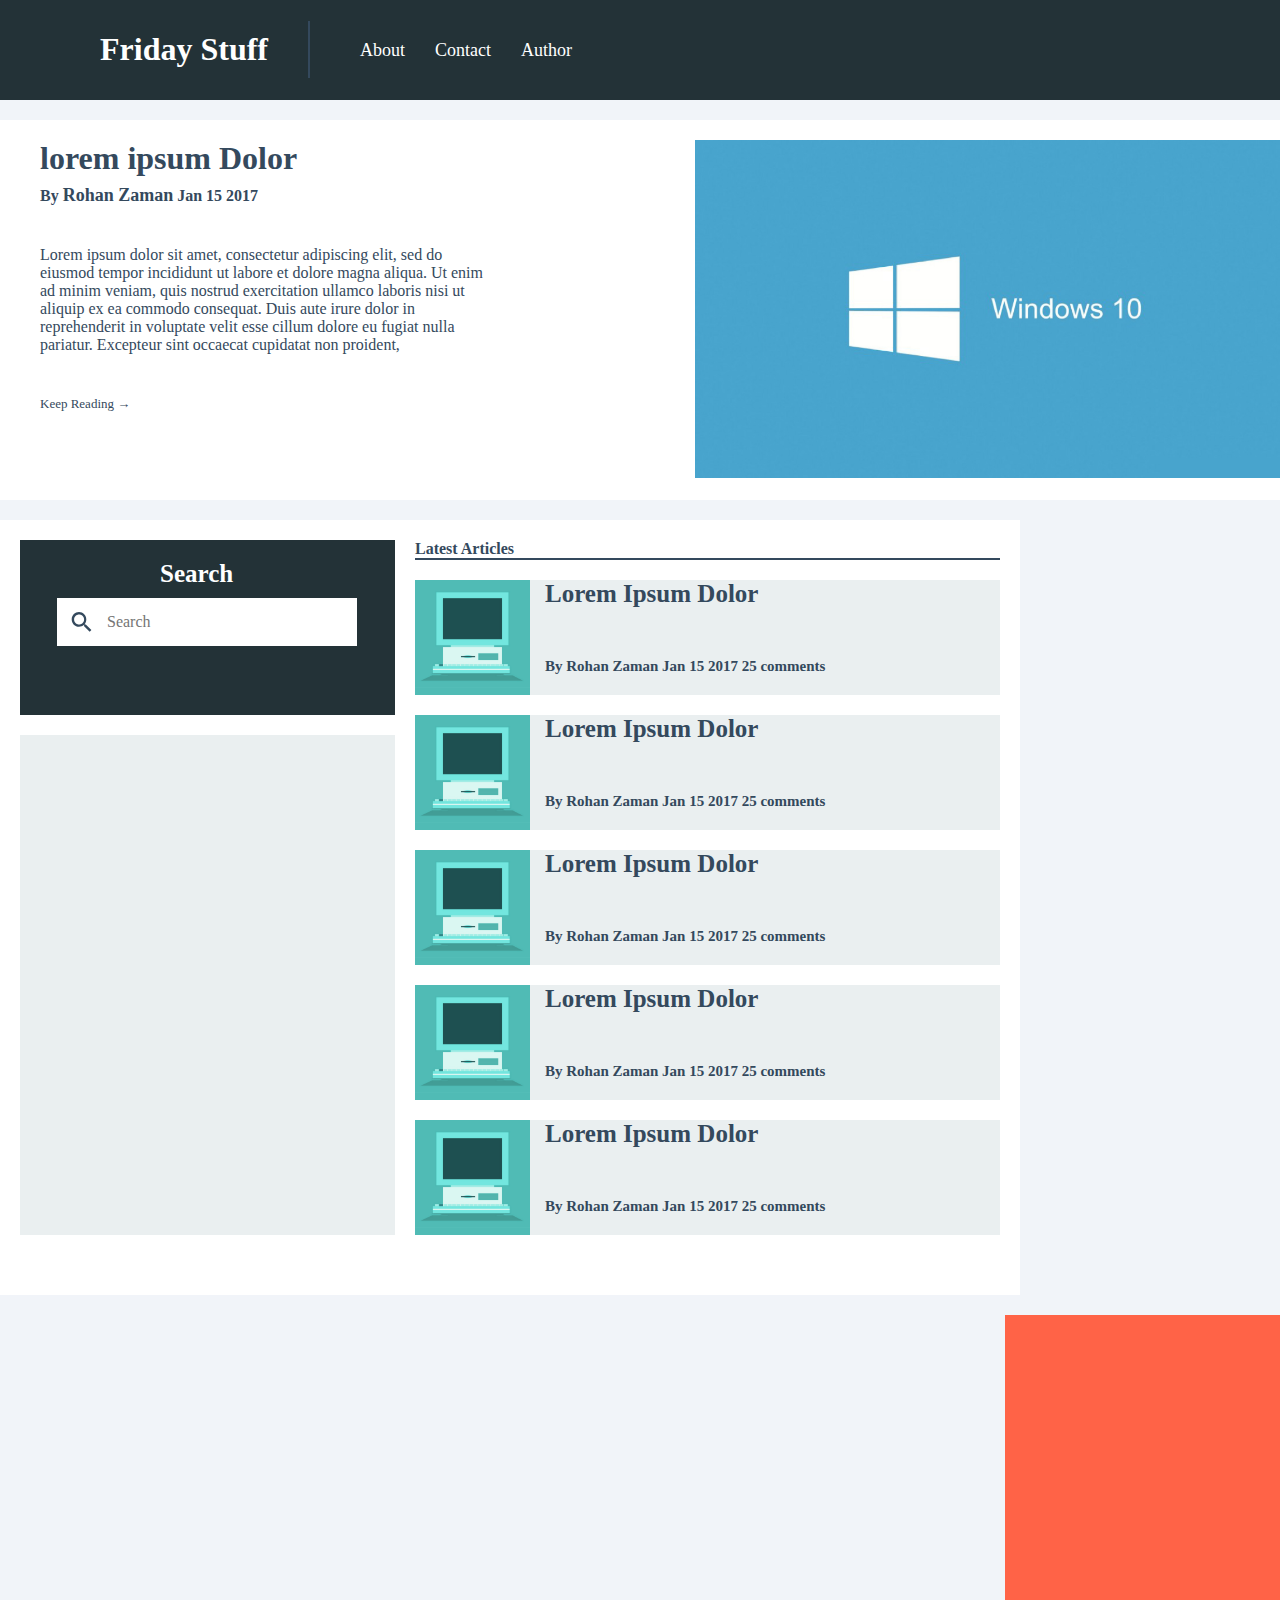
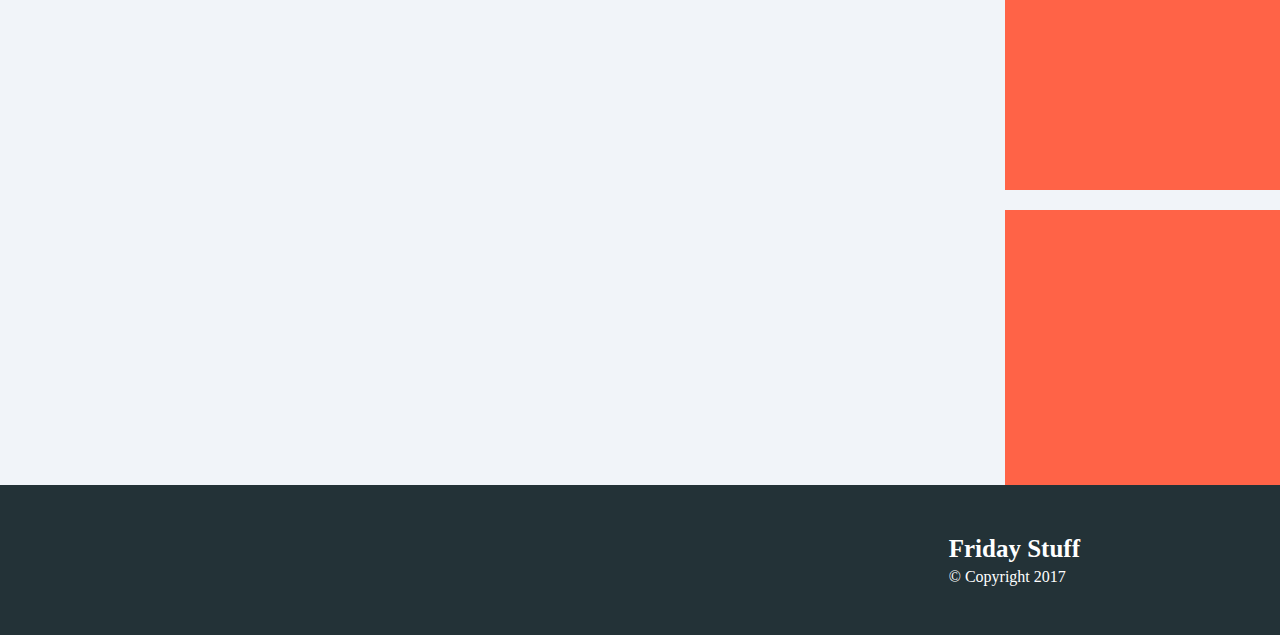
<file: index.html>
<!DOCTYPE html>
<html lang="en-us">
  <head>
    <script async src="//pagead2.googlesyndication.com/pagead/js/adsbygoogle.js"></script>
    <script>
      (adsbygoogle = window.adsbygoogle || []).push({
        google_ad_client: "ca-pub-5614005434578337",
        enable_page_level_ads: true
      });
    </script>
    <meta charset="utf-8">
    <title>Friday Stuff</title>
    <link rel="stylesheet" href="css/master.css">

  </head>
  <body>
    <header>
      <a href="index.html"><h1>Friday Stuff</h1></a>

      <a href="sites/about.html"><p>About</p></a>
      <a href="#"><p>Contact</p></a>
      <a href="sites/author.html"><p>Author</p></a>

      <!--<a href="#"><img src="img/icons/Search.svg" alt="Search"></a>-->
      <!--<form>
        <input type="text" name="search" placeholder="Search">
      </form>-->
    </header>

    <div class="scrollbar">
      <div class="slider"></div>
    </div>

    <section>
      <div class="main-article">
        <div>
          <a href="blog/lorem.html"><h1>lorem ipsum Dolor</h1></a>
          <h4>By <span>Rohan Zaman</span> Jan 15 2017</h4>
          <p>Lorem ipsum dolor sit amet, consectetur adipiscing elit,
             sed do eiusmod tempor incididunt ut labore et dolore magna aliqua.
             Ut enim ad minim veniam, quis nostrud exercitation ullamco laboris
             nisi ut aliquip ex ea commodo consequat. Duis aute irure dolor in
             reprehenderit in voluptate velit esse cillum dolore eu fugiat nulla
             pariatur. Excepteur sint occaecat cupidatat non proident,</p>
          <a href="blog/lorem.html"><p><span>Keep Reading &rarr;</span></p></a>
        </div>

        <a href="blog/lorem.html"><img src="img/wallpaper.jpg" alt="wallpaper"></a>
      </div>
    </section>

    <section class="all-stuff">
      <section  class="main-body">
        <div class="late-art">
          <h4>Latest Articles</h4>

          <div class="br-art up">
            <img src="img/com-wall.jpg" alt="">
            <h1>Lorem Ipsum Dolor</h1>
            <h5>By Rohan Zaman Jan 15 2017 25 comments</h5>
          </div>
          <div class="br-art">
            <img src="img/com-wall.jpg" alt="">
            <h1>Lorem Ipsum Dolor</h1>
            <h5>By Rohan Zaman Jan 15 2017 25 comments</h5>
          </div>
          <div class="br-art">
            <img src="img/com-wall.jpg" alt="">
            <h1>Lorem Ipsum Dolor</h1>
            <h5>By Rohan Zaman Jan 15 2017 25 comments</h5>
          </div>
          <div class="br-art">
            <img src="img/com-wall.jpg" alt="">
            <h1>Lorem Ipsum Dolor</h1>
            <h5>By Rohan Zaman Jan 15 2017 25 comments</h5>
          </div>
          <div class="br-art">
            <img src="img/com-wall.jpg" alt="">
            <h1>Lorem Ipsum Dolor</h1>
            <h5>By Rohan Zaman Jan 15 2017 25 comments</h5>
          </div>
        </div>

        <div class="left-side">
          <div class="search-box">
            <h1>Search</h1>
            <form>
              <input type="text" name="search" placeholder="Search">
            </form>
          </div>
          <div class="our">

          </div>
        </div>
      </section>

      <section class="ad">
        <div class="top-ad">

        </div>
        <div class="mid-ad">

        </div>
      </section>
    </section>

    <footer>
      <div>
        <h1>Friday Stuff</h1>
        <p>&copy Copyright 2017</p>
      </div>
    </footer>
  </body>
</html>
</file>
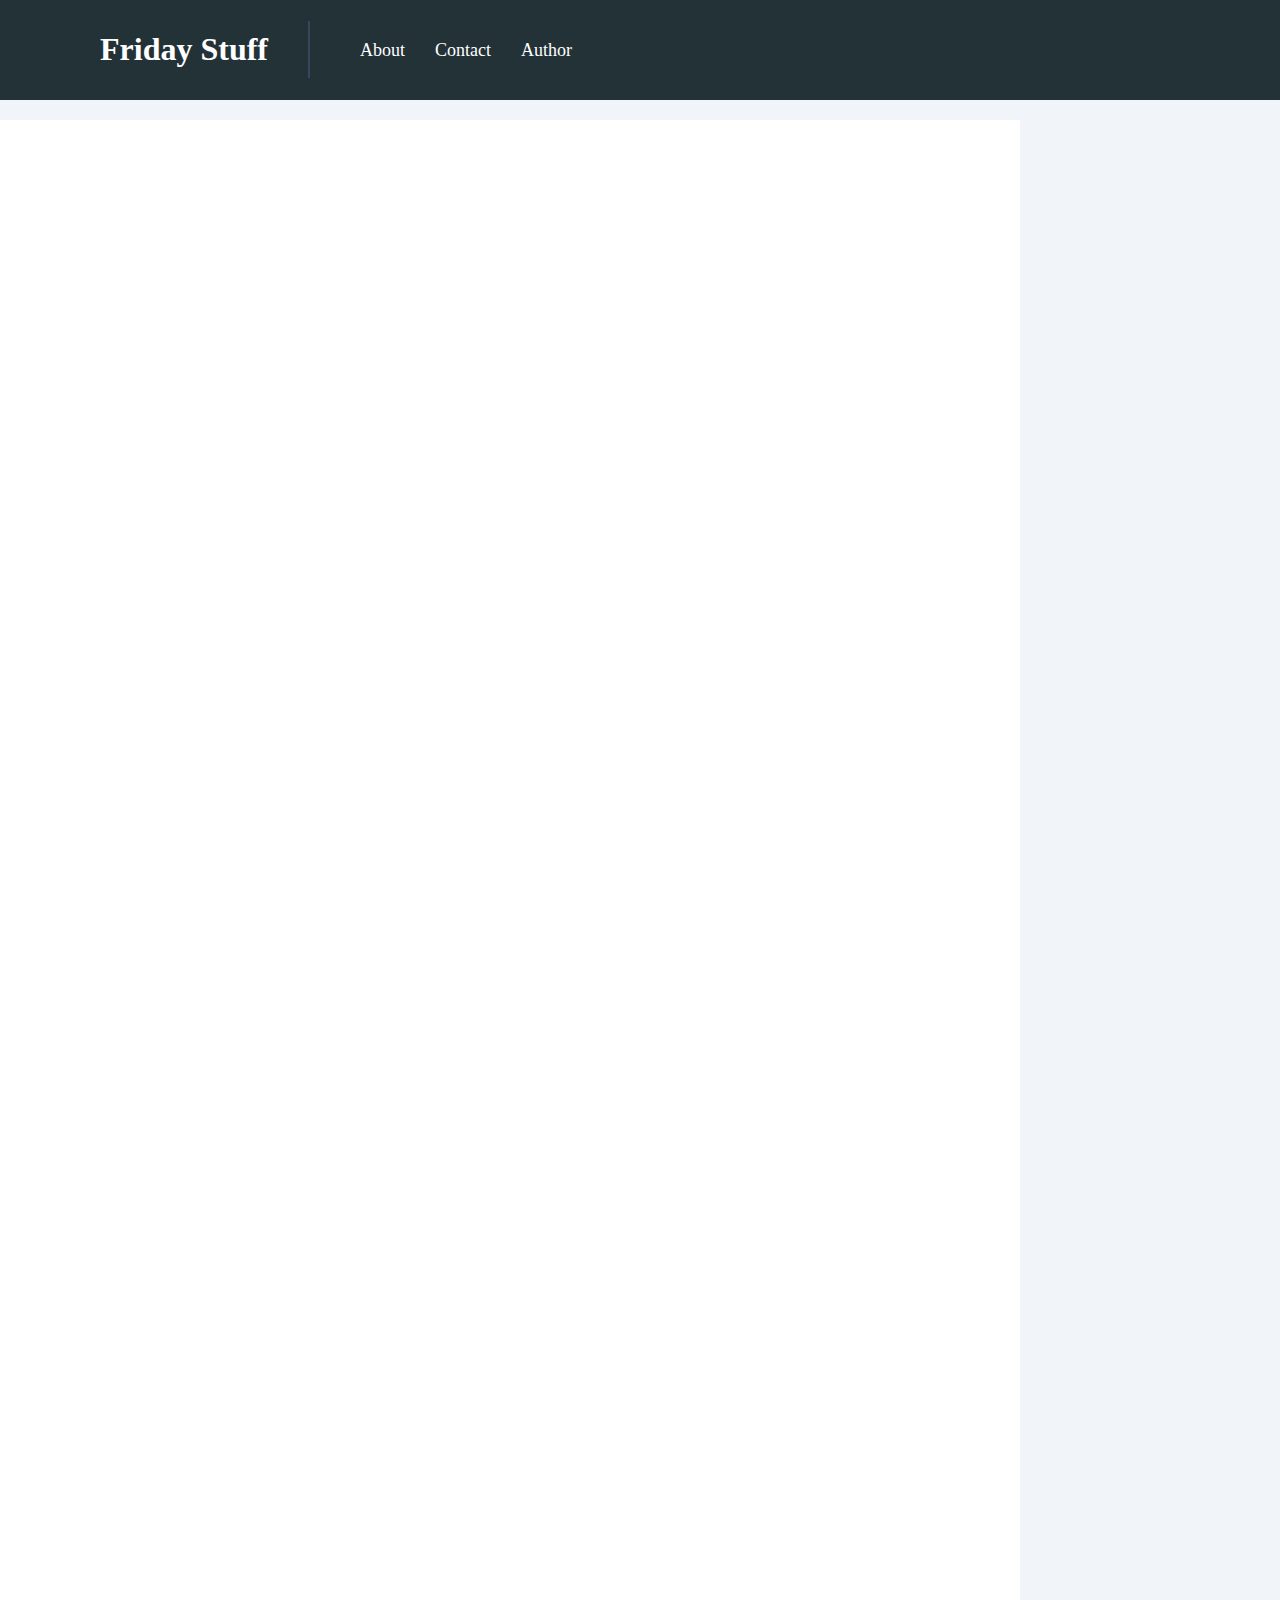
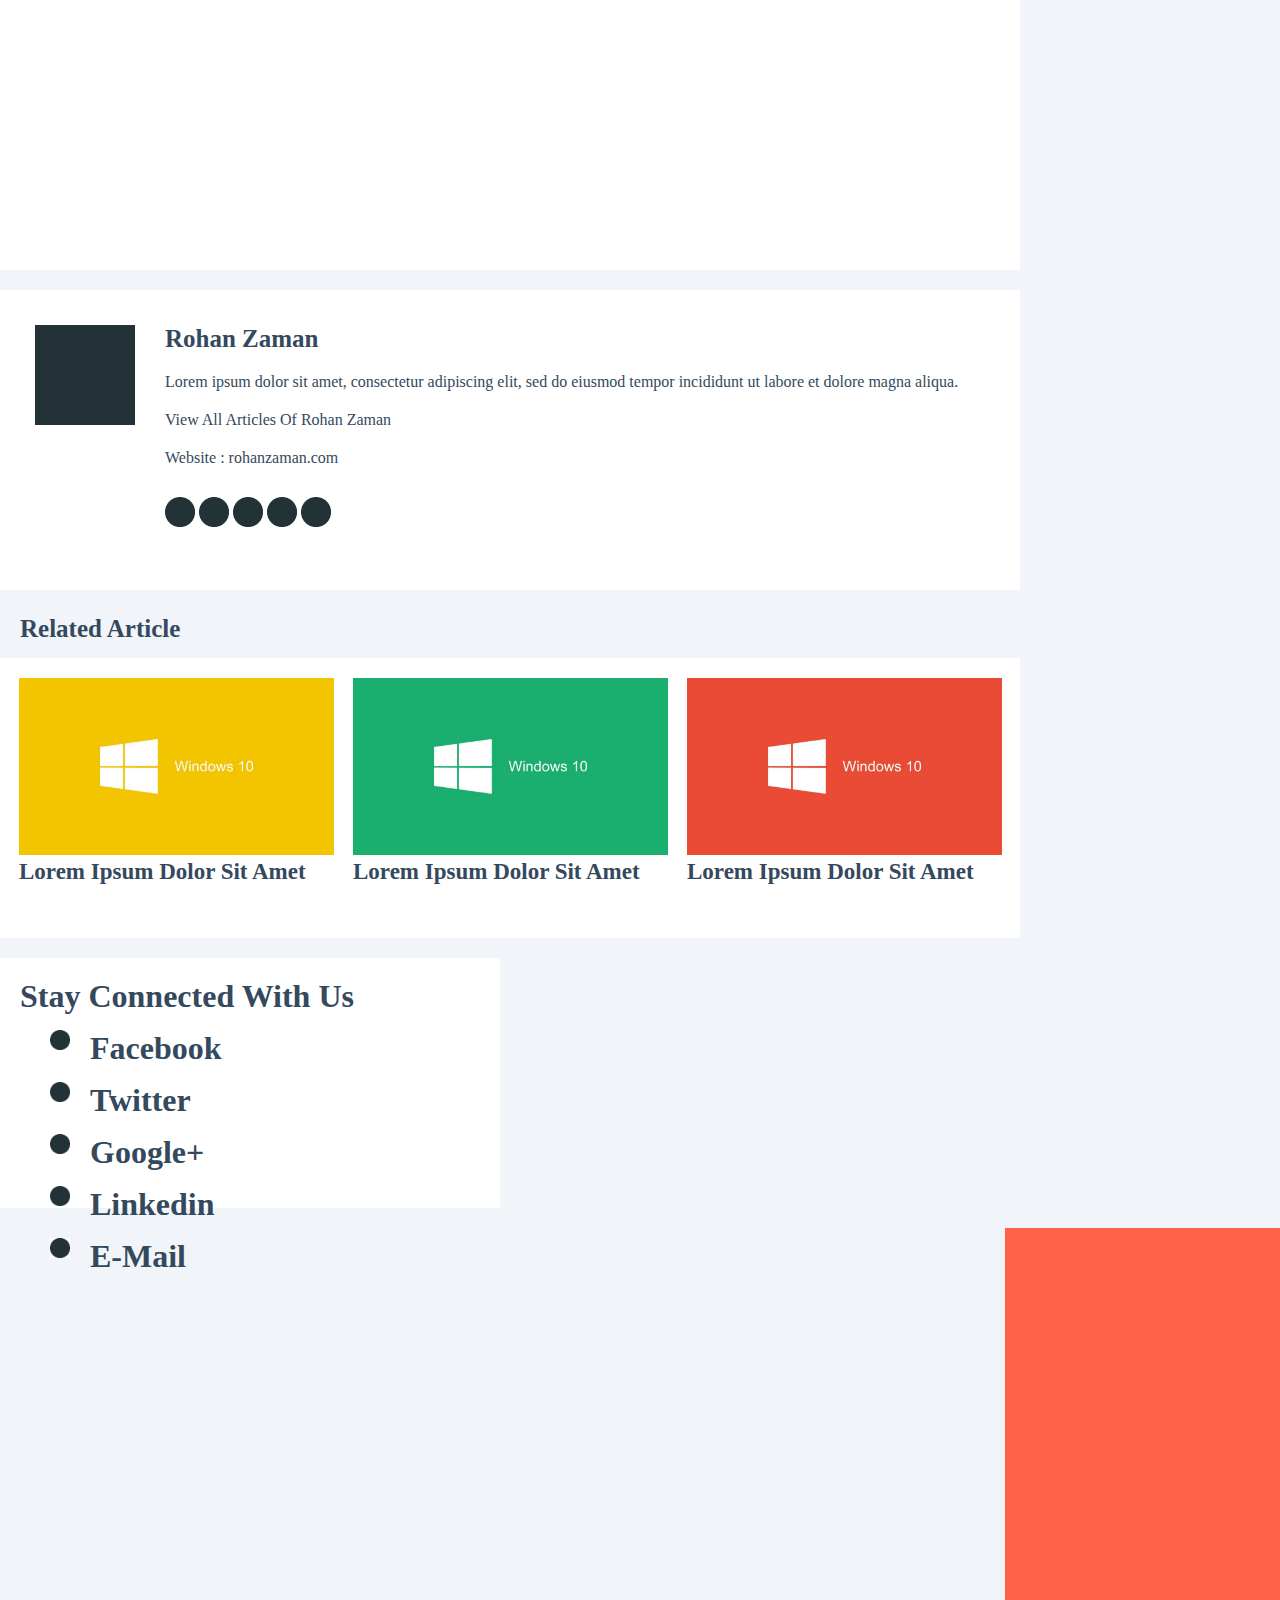
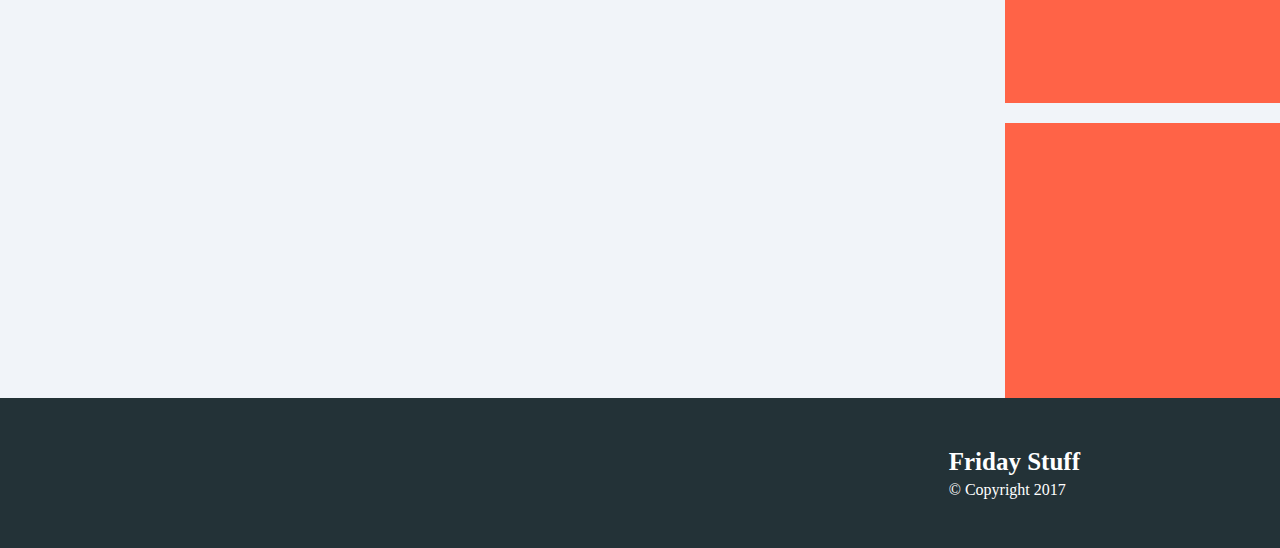
<file: blog/lorem.html>
<!DOCTYPE html>
<html lang="en-us">
  <head>
    <meta charset="utf-8">
    <title>Friday Stuff</title>
    <link rel="stylesheet" href="../css/master.css">
  </head>
  <body>
    <header>
      <a href="../index.html"><h1>Friday Stuff</h1></a>

      <a href="../sites/about.html"><p>About</p></a>
      <a href="#"><p>Contact</p></a>
      <a href="../sites/author.html"><p>Author</p></a>

      <a href="#"><img src="../img/icons/Search.svg" alt="Search"></a>
    </header>

    <section class="all-stuff">

      <section class="main-art">
        <div class="post">

        </div>

        <div class="post-author">
          <img src="../img/rohan-zaman.jpg" alt="" class="po-im">
          <h1>Rohan Zaman</h1>
          <p>Lorem ipsum dolor sit amet, consectetur adipiscing elit, sed do eiusmod tempor incididunt ut labore et dolore magna aliqua.</p>
          <p>View All Articles Of Rohan Zaman</p>
          <p>Website : rohanzaman.com</p>

          <div>
            <img src="../img/social media.jpg" alt="" class="social-media-icon">
            <img src="../img/social media.jpg" alt="" class="social-media-icon">
            <img src="../img/social media.jpg" alt="" class="social-media-icon">
            <img src="../img/social media.jpg" alt="" class="social-media-icon">
            <img src="../img/social media.jpg" alt="" class="social-media-icon">
          </div>
        </div>

        <h1 class="rel-h">Related Article</h1>
        <div class="related-article">

          <div class="rel-thumb">
            <img src="../img/wallpaper-yellow.jpg" alt="">
            <h1>Lorem Ipsum Dolor Sit Amet</h1>
          </div>

          <div class="rel-thumb">
            <img src="../img/wallpaper-green.jpg" alt="">
            <h1>Lorem Ipsum Dolor Sit Amet</h1>
          </div>

          <div class="rel-thumb">
            <img src="../img/wallpaper-red.jpg" alt="">
            <h1>Lorem Ipsum Dolor Sit Amet</h1>
          </div>
        </div>

        <div class="stay-con">
          <h1>Stay Connected With Us</h1>

          <div class="social-media">
            <a href="#"><img src="../img/social media.jpg" alt="" class="stay-con-icon"></a>
            <a href="#"><h1>Facebook</h1></a>
          </div>

          <div class="social-media">
            <a href="#"><img src="../img/social media.jpg" alt="" class="stay-con-icon"></a>
            <a href="#"><h1>Twitter</h1></a>
          </div>

          <div class="social-media">
            <a href="#"><img src="../img/social media.jpg" alt="" class="stay-con-icon"></a>
            <a href="#"><h1>Google+</h1></a>
          </div>

          <div class="social-media">
            <a href="#"><img src="../img/social media.jpg" alt="" class="stay-con-icon"></a>
            <a href="#"><h1>Linkedin</h1></a>
          </div>

          <div class="social-media">
            <a href="#"><img src="../img/social media.jpg" alt="" class="stay-con-icon"></a>
            <a href="#"><h1>E-Mail</h1></a>
          </div>

        </div>
      </section>

      <section class="ad">
        <div class="top-ad">

        </div>
        <div class="mid-ad">

        </div>
      </section>
    </section>

    <footer>
      <div>
        <h1>Friday Stuff</h1>
        <p>&copy Copyright 2017</p>
      </div>
    </footer>

  </body>
</html>
</file>
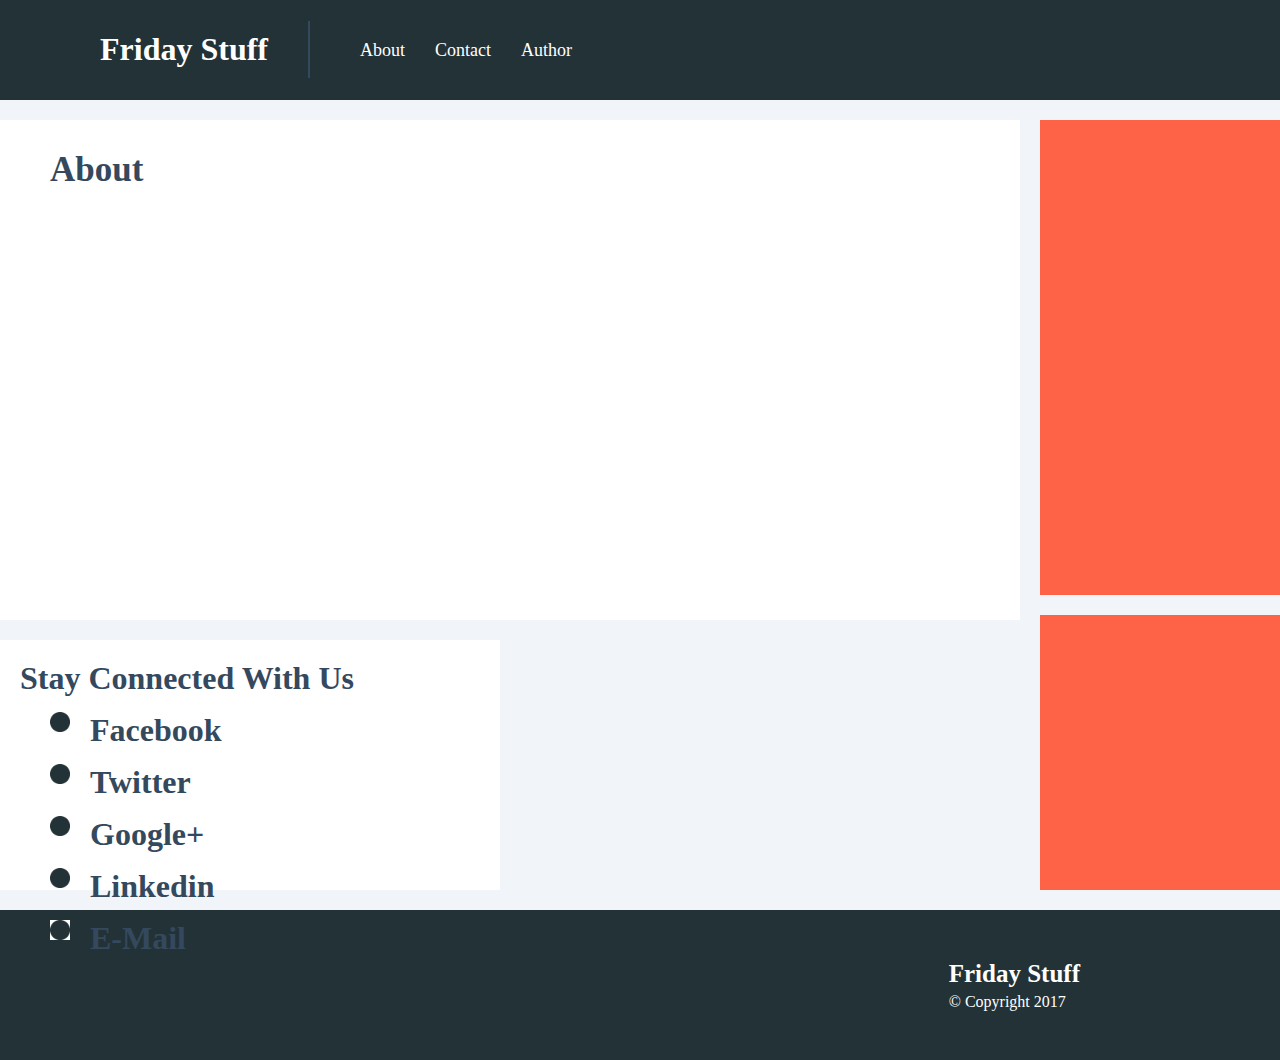
<file: sites/about.html>
<!DOCTYPE html>
<html lang="en-us">
  <head>
    <meta charset="utf-8">
    <title>Friday Stuff</title>
    <link rel="stylesheet" href="../css/master.css">
  </head>
  <body>
    <header>
      <a href="../index.html"><h1>Friday Stuff</h1></a>

      <a href="about.html"><p>About</p></a>
      <a href="#"><p>Contact</p></a>
      <a href="author.html"><p>Author</p></a>

      <a href="#"><img src="../img/icons/Search.svg" alt="Search"></a>
    </header>

    <section id="all-about">
      <section class="left-about">

        <div class="about-sec">
          <h1>About</h1>
        </div>

        <div class="stay-con">
          <h1>Stay Connected With Us</h1>

          <div class="social-media">
            <a href="#"><img src="../img/social media.jpg" alt="" class="stay-con-icon"></a>
            <a href="#"><h1>Facebook</h1></a>
          </div>

          <div class="social-media">
            <a href="#"><img src="../img/social media.jpg" alt="" class="stay-con-icon"></a>
            <a href="#"><h1>Twitter</h1></a>
          </div>

          <div class="social-media">
            <a href="#"><img src="../img/social media.jpg" alt="" class="stay-con-icon"></a>
            <a href="#"><h1>Google+</h1></a>
          </div>

          <div class="social-media">
            <a href="#"><img src="../img/social media.jpg" alt="" class="stay-con-icon"></a>
            <a href="#"><h1>Linkedin</h1></a>
          </div>

          <div class="social-media">
            <a href="#"><img src="../img/social media.jpg" alt="" class="stay-con-icon"></a>
            <a href="#"><h1>E-Mail</h1></a>
          </div>

        </div>
      </section>

      <section class="ad">
        <div class="top-ad">

        </div>
        <div class="mid-ad">

        </div>
      </section>
    </section>

    <footer>
      <div>
        <h1>Friday Stuff</h1>
        <p>&copy Copyright 2017</p>
      </div>
    </footer>

  </body>
</html>
</file>
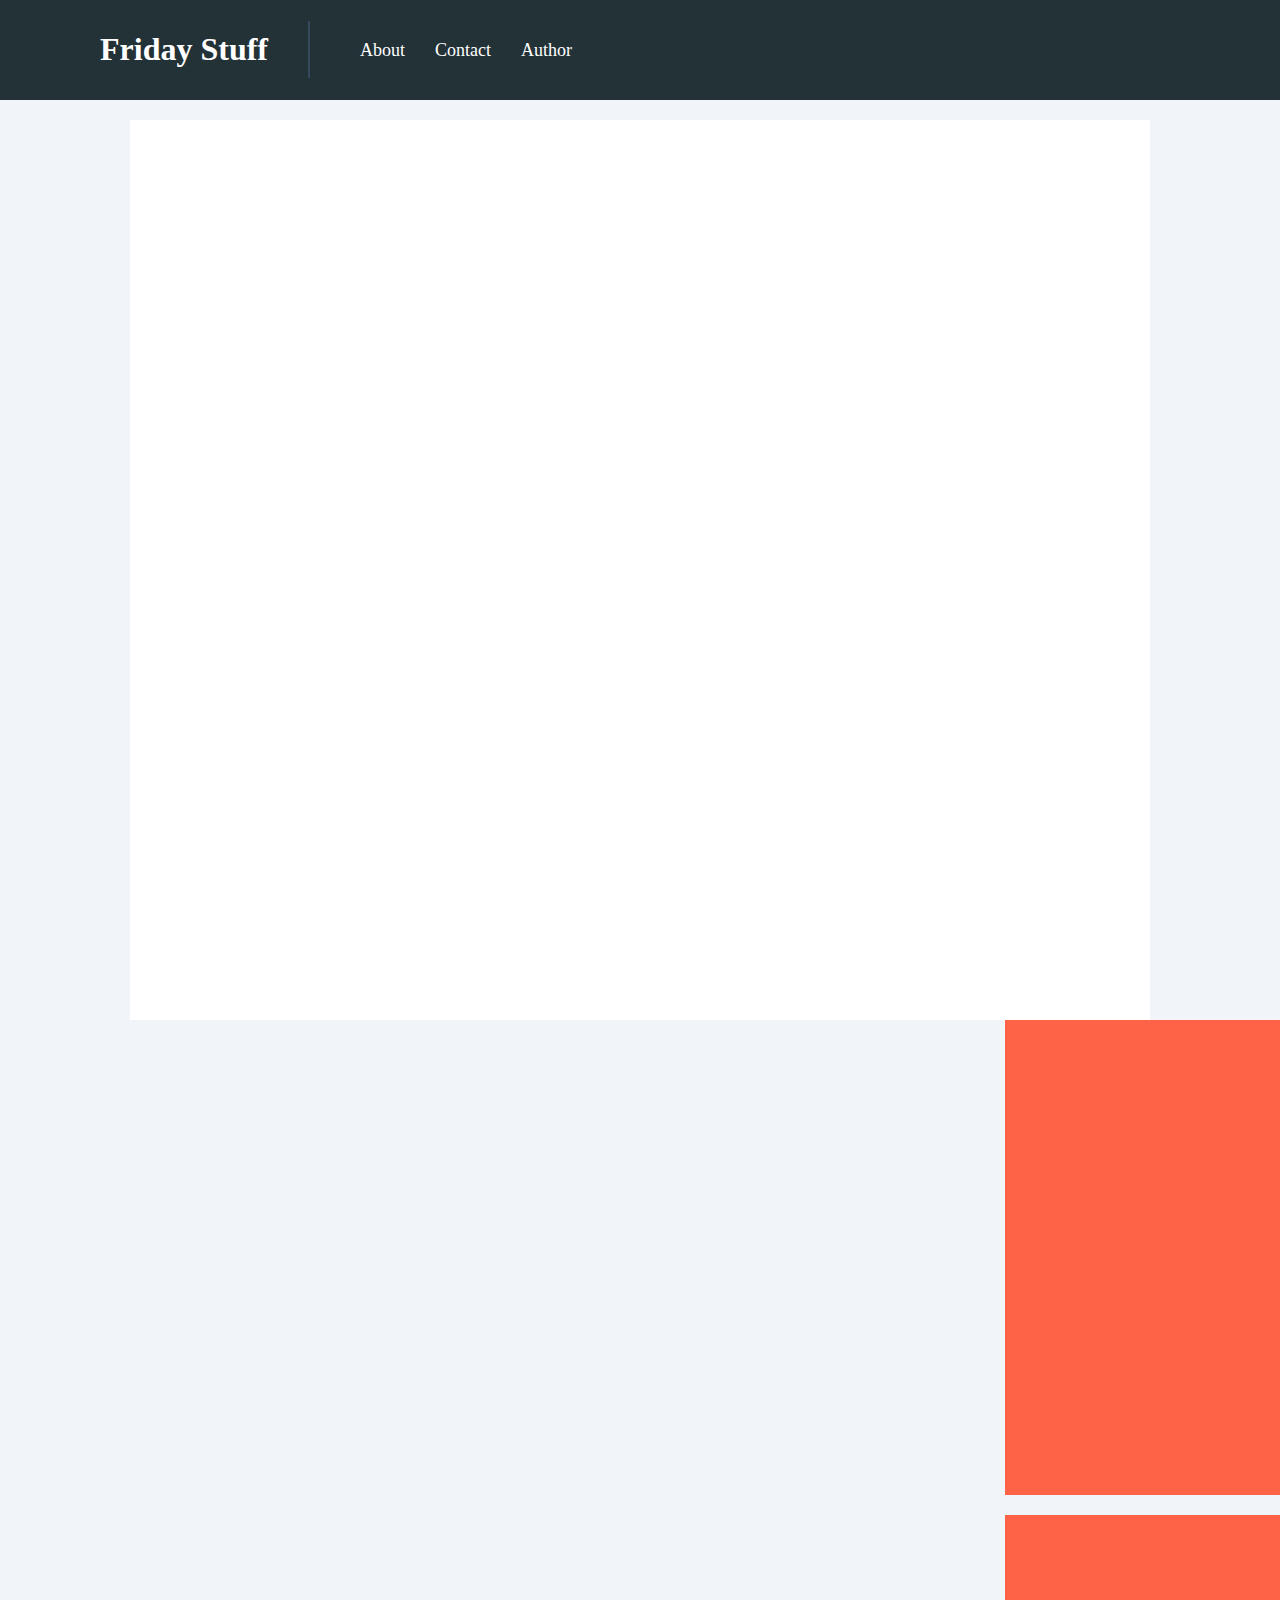
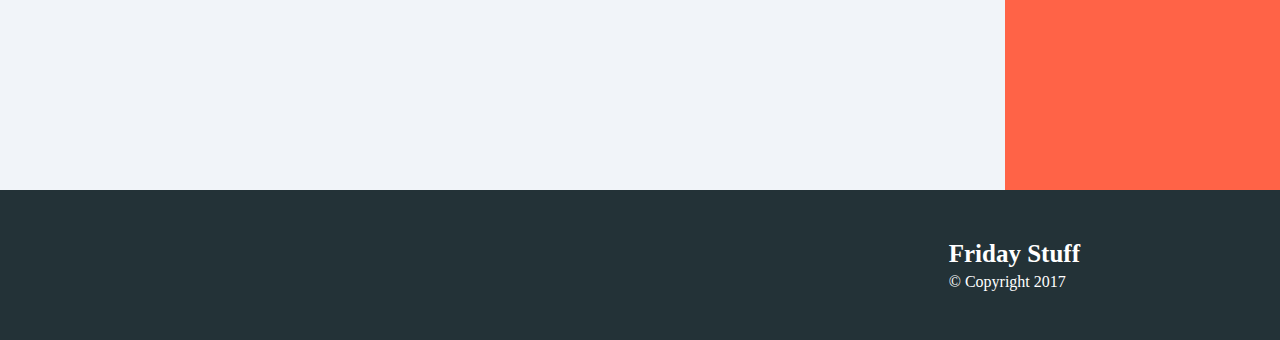
<file: sites/author.html>
<!DOCTYPE html>
<html lang="en-us">
  <head>
    <meta charset="utf-8">
    <title>Friday Stuff</title>
    <link rel="stylesheet" href="../css/master.css">
  </head>
  <body>
    <header>
      <a href="../index.html"><h1>Friday Stuff</h1></a>

      <a href="about.html"><p>About</p></a>
      <a href="#"><p>Contact</p></a>
      <a href="author.html"><p>Author</p></a>

      <a href="#"><img src="../img/icons/Search.svg" alt="Search"></a>
    </header>

    <section class="all-stuff">
      <section>
        <div class="author">

        </div>
      </section>


      <section class="ad">
        <div class="top-ad">

        </div>
        <div class="mid-ad">

        </div>
      </section>
    </section>

    <footer>
      <div>
        <h1>Friday Stuff</h1>
        <p>&copy Copyright 2017</p>
      </div>
    </footer>

  </body>
</html>
</file>
<file: css/master.css>
*{
  font-family: Gotham Rounded;
  color: #34495D;
  margin: 0px auto;
  padding: 0px auto;
}

body{
  background-color: #F1F4F9;
  margin: 120px 0px 0px 0px;
  width: 100%;
}

/********** Header **********/

header {
  background-color: #233237;
  height: 100px;
  overflow: hidden;
  position: fixed;
  top: 0;
  width: 100%;
}

header h1 {
  border-right: 2px solid #34495D;
  color: #fff;
  float: left;
  margin: 21px 20px 0px 0px;
  padding: 10px 40px 10px 100px;
}

header p {
  color: #fff;
  float: left;
  font-size: 18px;
  margin: 40px 0px 0px 30px;
}

header p:hover {
  color: #34495D;
  transition: 0.3s;
}

/*header img {
  float: right;
  height: 35px;
  margin: 35px 100px 0px 0px;
  width: 35px;
}*/

header input {
  float: right;
  width: 200px;
  box-sizing: border-box;
  border: 0;
  outline: 0;
  font-size: 16px;
  background-color: white;
  background-image: url('../img/icons/small-search.svg');
  background-position: 0px 0px;
  background-repeat: no-repeat;
  padding: 15px 25px 15px 40px;
  margin: 25px 285px 0px 0px;
}

a {
  text-decoration: none;
}

/********** Home Page **********/

.main-article {
  background-color: #fff;
  height: 380px;
  margin: 20px auto;
  width: 1315px;
}

.main-article div {
  float: left;
}

.main-article h1 {
  color: #34495D;
  height: 20px;
  margin: 20px 0px 0px 40px;
}

.main-article img {
  float: right;
  height: 337.5px;
  margin: 20px 20px 0px 0px;
  width: 600px;
}

.main-article h4 {
  margin: 25px 0px 0px 40px;
}

.main-article h4 span {
  color: #34495D;
  font-size: 18px;
}

.main-article p {
  margin: 40px 0px 0px 40px;
  width: 450px;
}

.main-article p span {
  font-size: 13px;
}

.all-stuff {
  margin: 20px auto;
  max-width: 1315px;
}

.main-body {
  background-color: #fff;
  float: left;
  height: 775px;
  margin-bottom: 20px;
  width: 1020px;
}

.late-art {
  float: right;
  height: 500px;
  margin: 20px 20px 0px 0px;
  max-width: 585px;
  width: 585px;
}

.late-art h4 {
  border-bottom: 2px solid #34495D;
}

.br-art {
  background-color: #EAEFF0;
  height: 130px;
  margin: 20px 0px 0px 0px;
  max-height: 115px;
}

.up {
  margin: 20px auto;
}

.br-art img {
  float: left;
  height: 115px;
  width: 115px;
}

.br-art h1 {
  font-size: 25px;
  margin: 0px 0px 0px 130px;
}

.br-art h5 {
  font-size: 15px;
  margin: 50px 0px 0px 130px;
}

.left-side {
  float: left;
  max-width: 400px;
}

.search-box {
  background-color: #233237;
  height: 175px;
  margin: 20px 0px 0px 20px;
  width: 375px;
}

.search-box h1 {
  color: #fff;
  font-size: 25px;
  padding: 20px 0px 0px 140px;
}

.search-box input {
  width: 300px;
  box-sizing: border-box;
  border: 0;
  outline: 0;
  font-size: 16px;
  background-color: white;
  background-image: url('../img/icons/small-search.svg');
  background-position: 0px 0px;
  background-repeat: no-repeat;
  padding: 15px 25px 15px 50px;
  margin: 10px 0px 0px 37px;
}

.our {
  background-color: #EAEFF0;
  height: 500px;
  margin: 20px 0px 0px 20px;
  width: 375px;
}

/********** Advertisement **********/

.ad {
  float: right;
  margin: 0px 0px 0px 0px;
  max-width: 275px;
  width: 275px;
}

.top-ad {
  background-color: tomato;
  height: 475px;
  width: 275px;
}

.mid-ad {
  background-color: tomato;
  height: 275px;
  margin-top: 20px;
  width: 275px;
}

/********** About Page **********/

#all-about {
  margin: 20px auto;
  width: 1315px;
}

.about-sec {
  background-color: #fff;
  float: left;
  height: 500px;
  width: 1020px;
}

.about-sec h1 {
  font-size: 35px;
  margin: 30px 0px 0px 50px;
}

.left-about {
  float: left;
}

.stay-con {
  background-color: #fff;
  clear: left;
  float: left;
  height: 250px;
  margin: 20px 0px 20px 0px;
  width: 500px;
}

.stay-con h1 {
  margin: 20px 0px 0px 20px;
}

.stay-con-icon {
  display: list-item;
  float: left;
  height: 20px;
  margin: 0px 0px 0px 0px;
  width: 20px;
}

.social-media {
  margin: 15px 0px 0px 50px;
}

.social-media h1 {
  margin: 10px 0px 0px 40px;
}

/********** Blog Page **********/

.main-art {
  float: left;
  max-width: 1020px;
}

.post {
  background-color: #fff;
  float: left;
  height: 1750px;
  width: 1020px;
}

.post-author {
  float: left;
  background-color: #fff;
  height: 300px;
  margin: 20px 0px 0px 0px ;
  width: 1020px;
}

.post-author div {
  margin-left: 165px;
}

.social-media-icon {
  height: 30px;
  margin: 30px 0px 0px 0px;
  width: 30px;
}

.po-im {
  height: 100px;
  float: left;
  margin: 35px 0px 0px 35px;
  width: 100px;
}

.post-author h1 {
  font-size: 25px;
  margin: 35px 0px 0px 165px;
}

.post-author p {
  margin: 20px 0px 0px 165px;
}

.related-article {
  background-color: #fff;
  float: left;
  height: 280px;
  margin: 15px 0px 0px 0px;
  width: 1020px;
}

.rel-h {
  float: left;
  font-size: 25px;
  margin: 25px 0px 0px 20px;
}

.rel-thumb {
  float: left;
  margin: 20px 0px 0px 19px;
  max-width: 315px;
}

.rel-thumb img {
  height: 177.188px;
  width: 315px;
}

.rel-thumb h1 {
  font-size: 23px;
}

/********** Author Page **********/
.author {
  background-color: #fff;
  height: 900px;
  width: 1020px;
}

/********** Footer **********/

footer {
  background-color: #233237;
  clear: both;
  float: center;
  height: 150px;
  margin: 0px 0px 0px 0px;
}

footer div {
  float: right;
  margin: 50px 200px 0px 0px;
}

footer h1 {
  color: #fff;
  font-size: 25px;
  margin: 0px 0px 5px 0px;
}

footer p {
  color: #fff;
  margin: 0px 0px 0px 0px;
}
</file>
